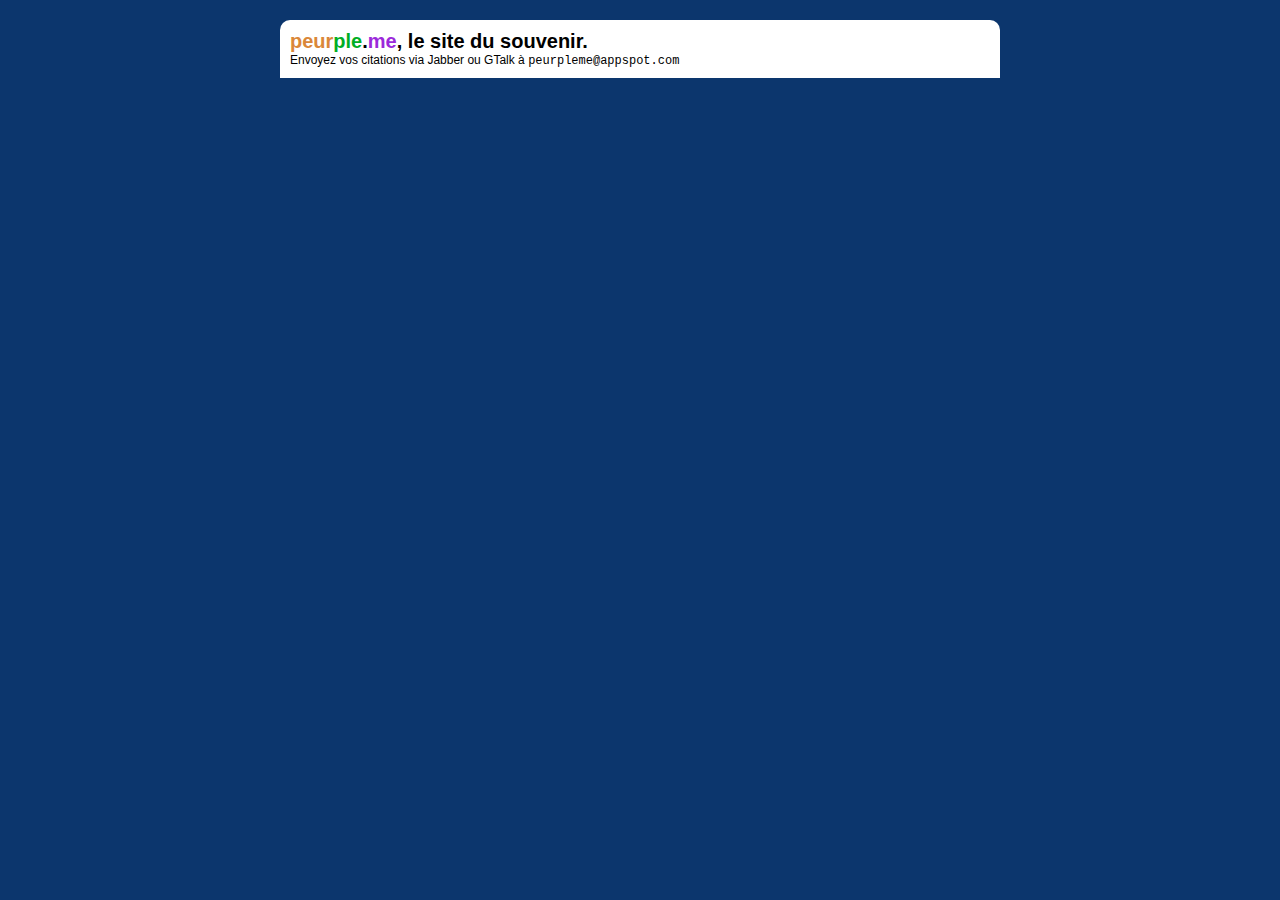
<file: templates/common/header.html>
<!DOCTYPE HTML PUBLIC "-//W3C//DTD HTML 4.01 Transitional//EN"
	"http://www.w3.org/TR/html4/loose.dtd">

<html xmlns="http://www.w3.org/1999/xhtml">
<head>
	<meta http-equiv="Content-type" content="text/html; charset=utf-8">
	<link href="/css/actuel.css" rel="stylesheet" type="text/css" />
	<title>peurple.me : un site qui ne devrait pas être</title>
</head>

<body>
	
	<div id="header">
		<div class="inside">
		<h1>
			<span style="color: #DA8739">peur</span><span style="color: #00AE24">ple</span>.<span style="color: #9B29DA">me</span>,
			le site du souvenir.</h1>
			Envoyez vos citations via Jabber ou GTalk à <span class="author">peurpleme@appspot.com</span>
		</div>
	</div>
</file>
<file: css/actuel.css>
body {
	background-color: #0C366D;
	font-size: 12px;
	font-family: 'Lucida Grande', sans-serif;
	margin: 0;
	padding: 0;
}

a {
	text-decoration: none;
	color: #9B3600;
}

a:hover {
	text-decoration: underline;
}

#header {
	color: #000;
	background-color: #fff;
	font-size: 12px;
	margin-left: auto;
	margin-right: auto;
	width: 700px;
	-moz-border-radius-topleft: 10px;
	-webkit-border-top-left-radius: 10px;
	-moz-border-radius-topright: 10px;
	-webkit-border-top-right-radius: 10px;
	margin-top: 20px;
	padding: 10px;
	margin-bottom: 10px;
}

#header h1 {
	font-size: 20px;
	border: 0;
	margin: 0;
}

#content {
	margin-left: auto;
	margin-right: auto;
	width: 700px;
	padding: 10px;
	padding-top: 20px;
	padding-bottom: 20px;
	background-color: #fff;
}

#content .header {
	font-size: 12px;
	text-align: left;
}

#content .reported_by {
	font-size: 12px;
	color: #565656;
	margin-bottom: 20px;
	text-align: right;
}

#content h2 {
	margin: 0;
	padding: 15px;
}

#content blockquote {
	font-size: 14px;
	background-color: #E8F2FF;
	padding: 20px;
	margin: 0;
}

#content blockquote:hover {
	background-color: #FDFFF5;
}

.author {
	font-family: Courier, Serif;
}

#footer {
	text-align: center;
	margin-left: auto;
	margin-right: auto;
	width: 700px;
	padding: 10px;
	font-size: 12px;
	color: #676767;
	background-color: #fff;
	-moz-border-radius-bottomleft: 8px;
	-webkit-border-bottom-left-radius: 8px;
	-moz-border-radius-bottomright: 8px;
	-webkit-border-bottom-right-radius: 8px;
	margin-top: 10px;
}
</file>
